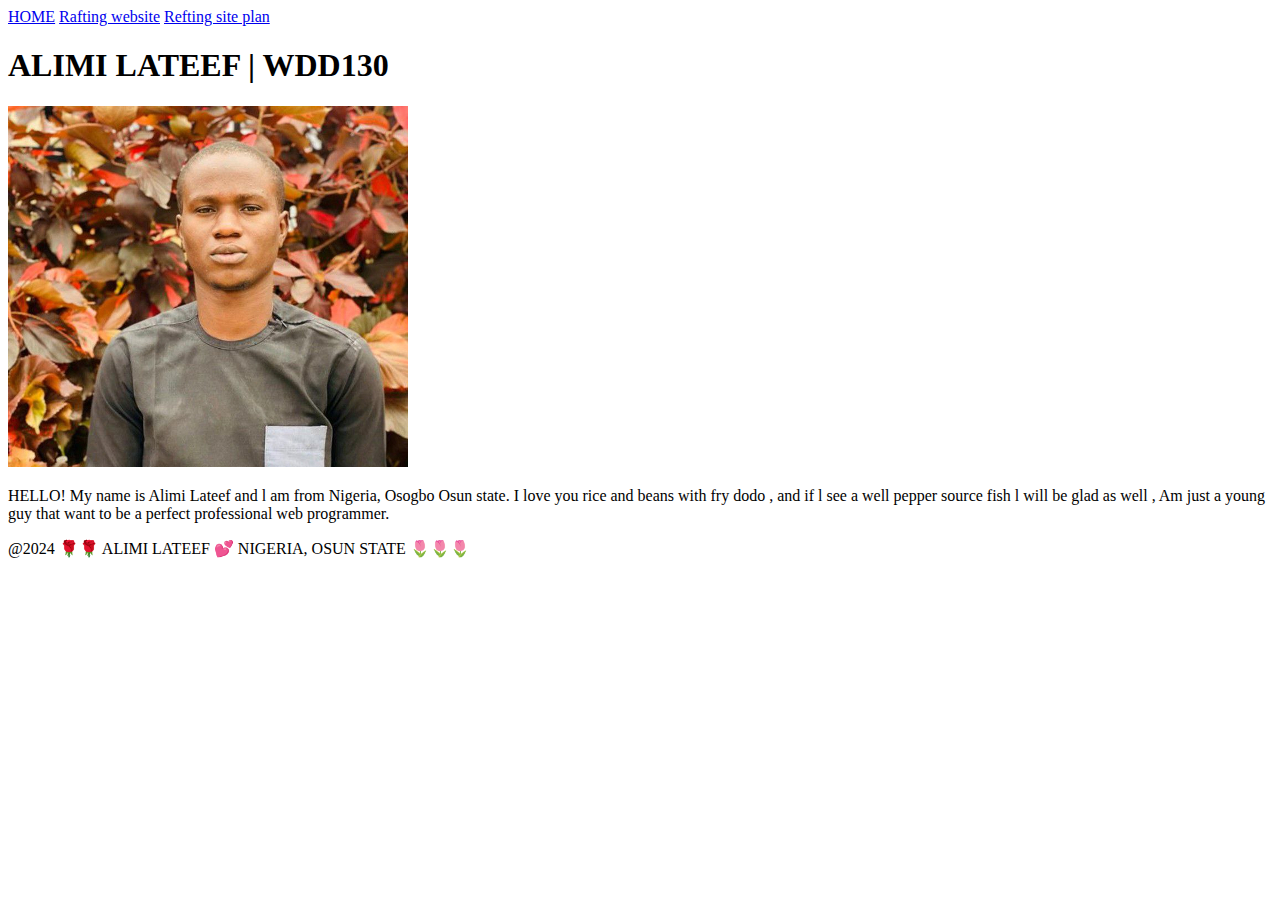
<file: index.html>
<!DOCTYPE html>
<html lang="en-us">
<head>
  <meta charset="utf-8">
  <meta name="viewport" content="width=device-width,initial-scale=1.0">
  <title>AlIMI LATEEF | WDD130</title>
</head>
<body>
    <header>
        <nav>
            <a href="#">HOME</a>
            <a href="wwr/">Rafting website</a>
            <a href="wwr/site-plan-refting.html">Refting site plan</a>
        </nav>
    </header>
    <main>
        <h1>ALIMI LATEEF | WDD130</h1>
        <img src="Image/photo_5985527511481697331_y.jpg" alt="HELLO ,MY NAME IS ALIMI LATEEF"width="400">
        <p>HELLO! My name is Alimi Lateef and l am from Nigeria, Osogbo Osun state. I love you rice and beans with fry dodo , and if l see a well pepper source fish l will be glad as well , Am just a young guy that want to be a perfect professional web programmer.</p>
    </main>
    <footer>
        <p>@2024 🌹🌹 ALIMI LATEEF 💕 NIGERIA, OSUN STATE 🌷🌷🌷</p>
    </footer>
</body>
</html>
</file>
